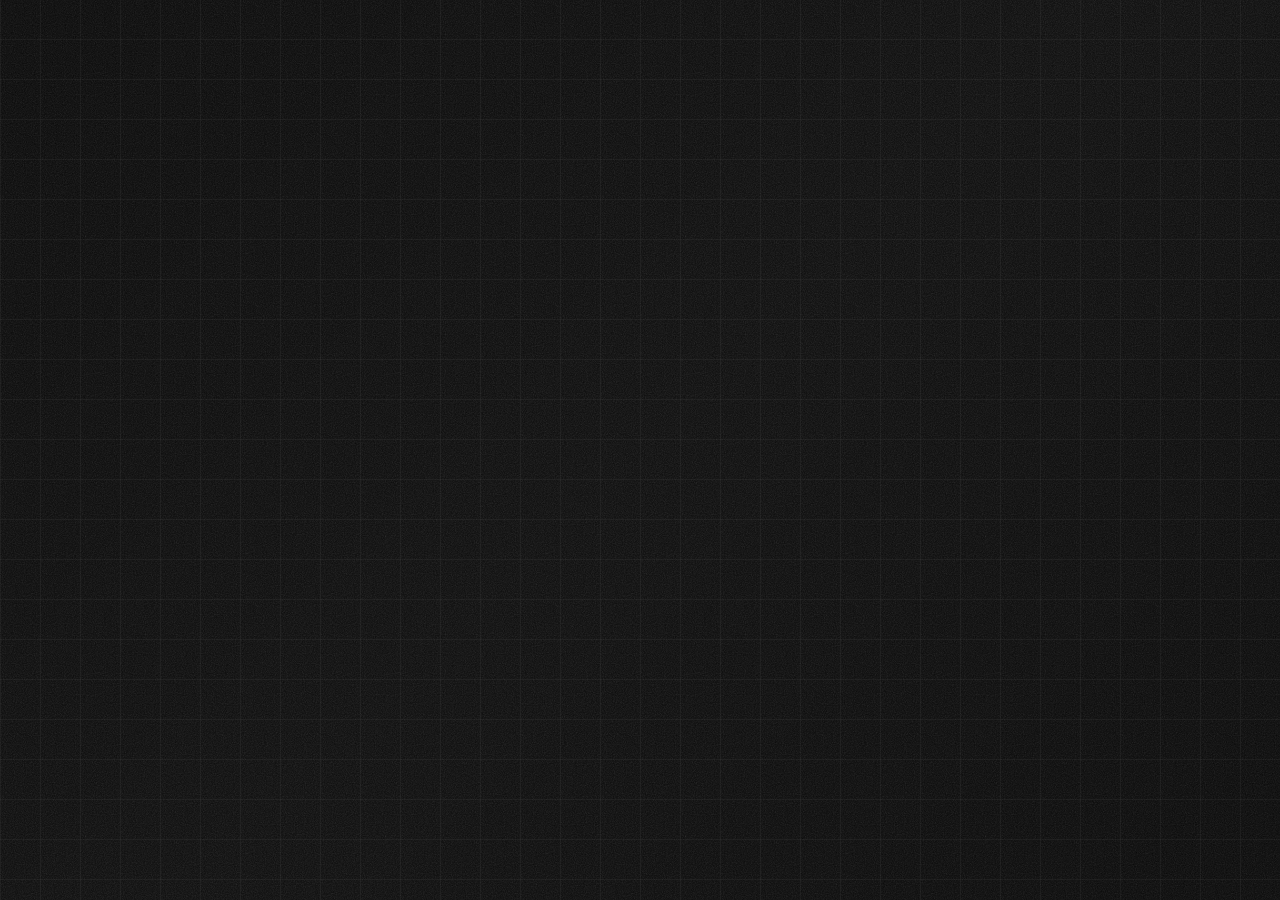
<file: index.html>
<!DOCTYPE html>
<html lang="en">
<head>
    <meta charset="UTF-8">
    <meta name="viewport" content="width=device-width, initial-scale=1.0">
    <title>Saturday Systems | Work Less, Live More</title>
    <meta name="description" content="Helping high-achievers reclaim their time through automation and smart systems">

    <!-- Open Graph / Social Media -->
    <meta property="og:site_name" content="Saturday Systems | Work Less, Live More">
    <meta property="og:title" content="Saturday Systems | Work Less, Live More">
    <meta property="og:type" content="website">
    <meta property="og:description" content="Helping high-achievers reclaim their time">
    <meta property="og:url" content="https://buildsaturday.com">
    <meta property="twitter:card" content="summary_large_image">

    <!-- Fonts -->
    <link rel="preconnect" href="https://fonts.googleapis.com">
    <link rel="preconnect" href="https://fonts.gstatic.com" crossorigin>
    <link href="https://fonts.googleapis.com/css2?family=Source+Code+Pro:wght@400;700&display=swap" rel="stylesheet">

    <!-- Styles -->
    <link rel="stylesheet" href="styles.css">
</head>
<body>
    <div class="background"></div>

    <main class="container">
        <!-- Home Section -->
        <section id="home" class="section active">
            <div class="content">
                <p class="brand">Saturday Systems</p>
                <h1 class="headline">Work less, live more.</h1>
                <p class="subheadline">We help you reclaim your time without slowing you down.</p>

                <nav class="nav-buttons">
                    <a href="#work" class="button">What We Do</a>
                    <a href="#team" class="button">The Team</a>
                    <a href="#contact" class="button">Contact Us</a>
                </nav>
            </div>
        </section>

        <!-- What We Do Section -->
        <section id="work" class="section">
            <div class="content">
                <a href="#home" class="back-link">← Back</a>

                <h2>What We Do</h2>
                <p class="description">
                    <strong>We design automations that cut out busywork.</strong> No more pulling numbers,
                    no more repetitive reports. Just seamless systems that streamline your output so you
                    can focus on what matters.
                </p>
            </div>
        </section>

        <!-- Team Section -->
        <section id="team" class="section">
            <div class="content">
                <a href="#home" class="back-link">← Back</a>

                <h2>The Team</h2>

                <div class="team-grid">
                    <div class="team-member">
                        <div class="team-photo">
                            <div class="placeholder">Jamal</div>
                        </div>
                    </div>
                    <div class="team-member">
                        <div class="team-photo">
                            <div class="placeholder">Zach</div>
                        </div>
                    </div>
                    <div class="team-member">
                        <div class="team-photo">
                            <div class="placeholder">Dayne</div>
                        </div>
                    </div>
                    <div class="team-member">
                        <div class="team-photo">
                            <div class="placeholder">Jon</div>
                        </div>
                    </div>
                </div>

                <p class="description">
                    <strong>You know where you're going. We make sure nothing slows you down.</strong>
                    Our mission is to help you work smarter, so you can think bigger, move faster,
                    and still have time to enjoy the ride.
                </p>
            </div>
        </section>

        <!-- Contact Section -->
        <section id="contact" class="section">
            <div class="content">
                <a href="#home" class="back-link">← Back</a>

                <h2>Contact Us</h2>
                <p class="description">Ready to reclaim your time? Drop us a note below.</p>

                <a href="mailto:hi@buildsaturday.com" class="email-link">hi@buildsaturday.com</a>
            </div>
        </section>
    </main>

    <script src="script.js"></script>
</body>
</html>
</file>
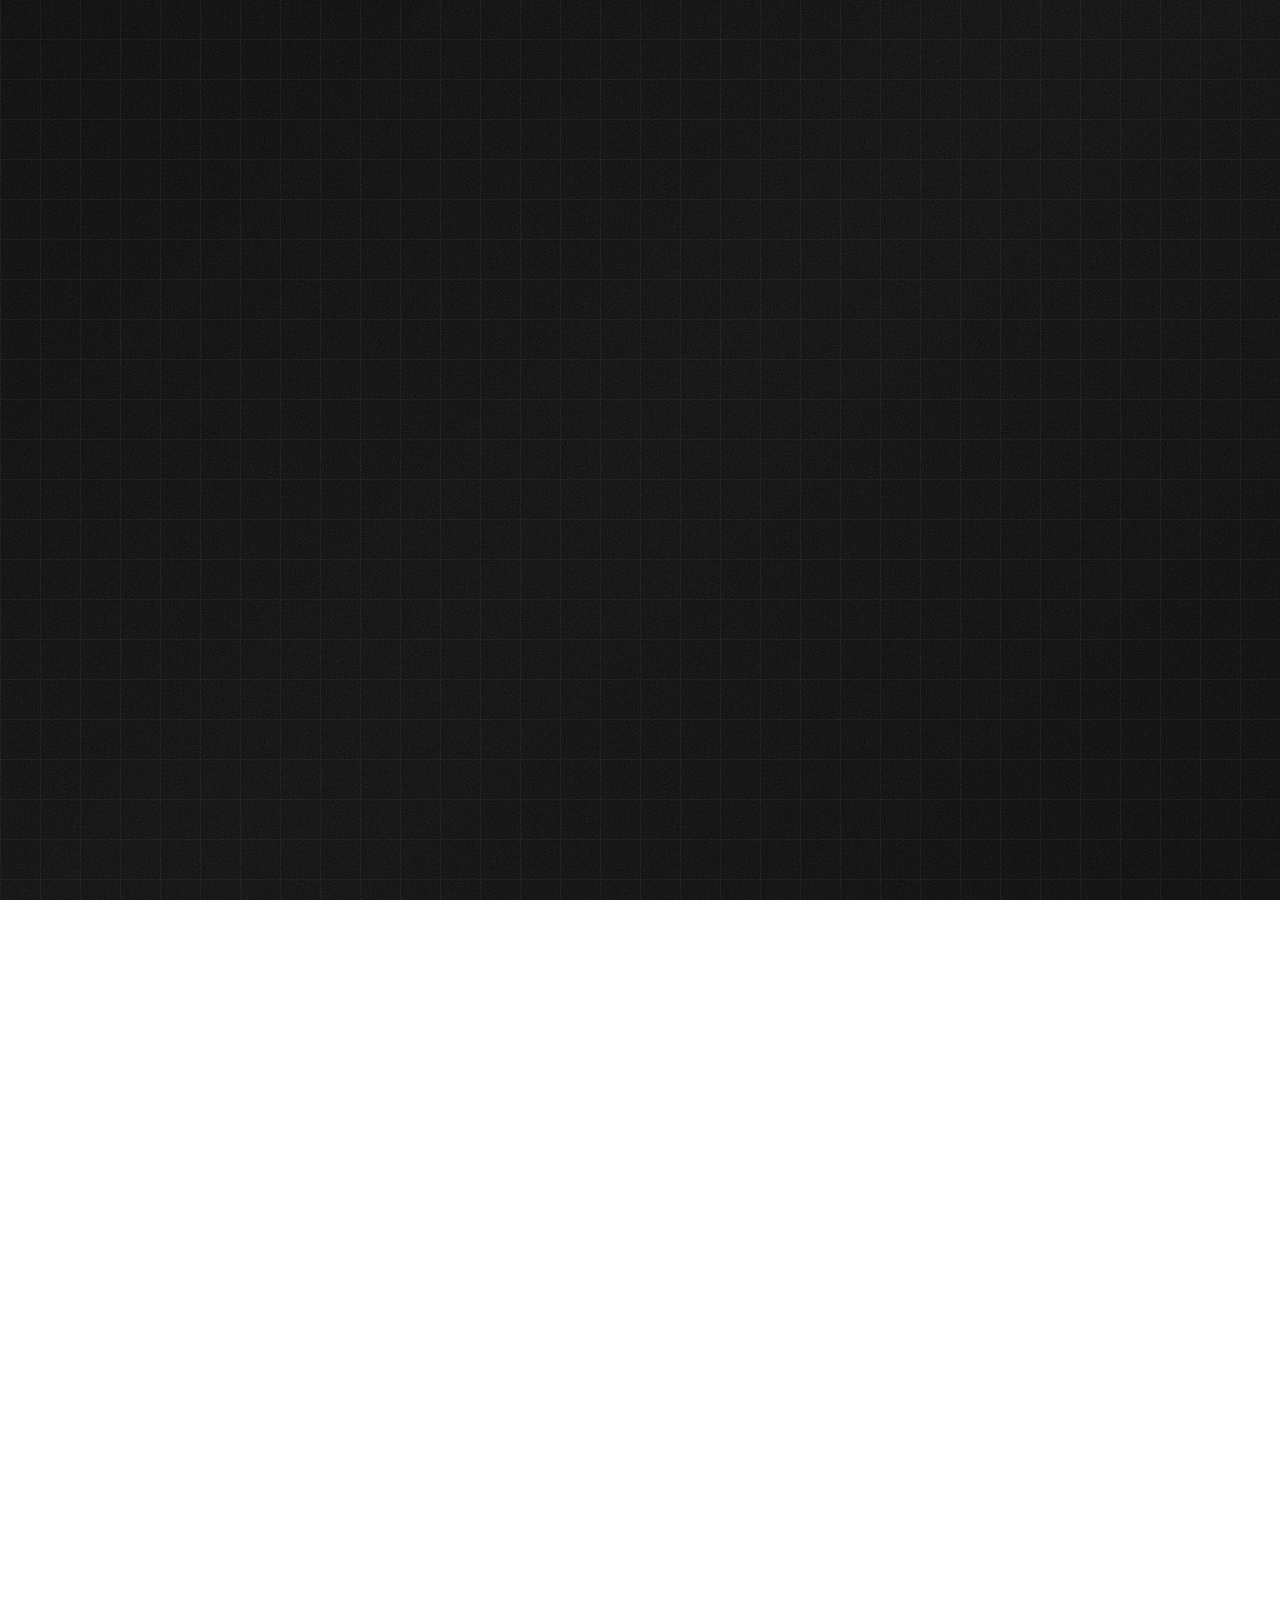
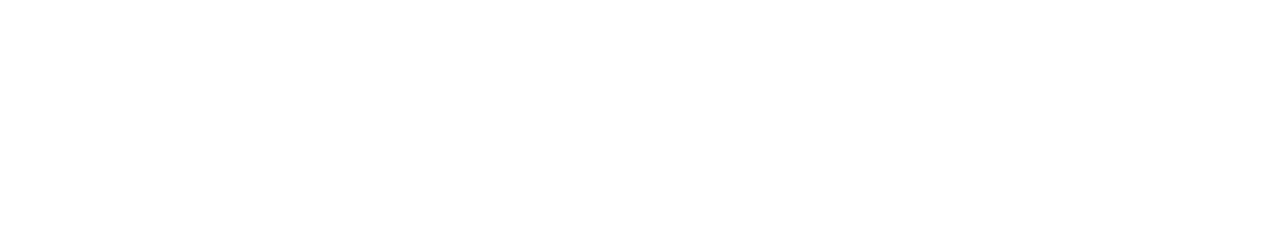
<file: about/index.html>
<!DOCTYPE html>
<html lang="en">
<head>
    <meta charset="UTF-8">
    <meta name="viewport" content="width=device-width, initial-scale=1.0">
    <title>About | Saturday Systems</title>
    <meta name="description" content="Learn about Saturday Systems - our mission to help high-achievers reclaim their time through automation and smart systems">

    <!-- Open Graph / Social Media -->
    <meta property="og:site_name" content="Saturday Systems">
    <meta property="og:title" content="About | Saturday Systems">
    <meta property="og:type" content="website">
    <meta property="og:description" content="Learn about Saturday Systems and our mission">
    <meta property="og:url" content="https://buildsaturday.com/about/">

    <!-- Fonts -->
    <link rel="preconnect" href="https://fonts.googleapis.com">
    <link rel="preconnect" href="https://fonts.gstatic.com" crossorigin>
    <link href="https://fonts.googleapis.com/css2?family=Source+Code+Pro:wght@400;700&display=swap" rel="stylesheet">

    <!-- Styles -->
    <link rel="stylesheet" href="../styles.css">
</head>
<body>
    <div class="background"></div>

    <main class="container">
        <section class="section article active">
            <div class="content">
                <a href="/" class="back-link">← Back to Home</a>

                <article>
                    <h1 class="article-title">About Saturday Systems</h1>

                    <div class="article-content">
                        <p>
                            <strong>Saturday Systems was built on a simple belief:</strong> your time is too valuable
                            to waste on repetitive tasks. We help high-achievers reclaim their weekends by building
                            smart systems that work around the clock—so you don't have to.
                        </p>

                        <h3>Our Mission</h3>
                        <p>
                            We design automations that cut out busywork. No more pulling numbers, no more repetitive
                            reports, no more manual processes that eat up your week. Just seamless systems that
                            streamline your output so you can focus on what actually matters.
                        </p>

                        <h3>What We Do</h3>
                        <p>
                            We specialize in Go-to-Market (GTM) automation and operations engineering. Whether you're
                            scaling a sales team, optimizing marketing operations, or connecting disparate tools, we
                            build the infrastructure that keeps your revenue teams running smoothly.
                        </p>
                        <ul>
                            <li>Sales automation and CRM optimization</li>
                            <li>Marketing operations and campaign automation</li>
                            <li>Data integration across your tech stack</li>
                            <li>Custom workflow automation with n8n, Zapier, and Make</li>
                            <li>RevOps infrastructure and reporting</li>
                        </ul>

                        <h3>Why Saturday?</h3>
                        <p>
                            Because Saturday should be yours. Not spent catching up on work. Not buried in spreadsheets.
                            Not manually doing what a system could do better. We believe in working smarter, not longer—and
                            our systems are built to prove it.
                        </p>

                        <h3>Our Approach</h3>
                        <p>
                            We don't just implement tools—we understand your workflows, identify bottlenecks, and design
                            end-to-end solutions that actually work. Every automation is built to be reliable, scalable,
                            and maintainable. Because a system that breaks is worse than no system at all.
                        </p>

                        <p class="article-footer">
                            <strong>Ready to reclaim your time?</strong><br>
                            <a href="/#contact">Let's talk</a> about how we can help you work less and live more.
                        </p>
                    </div>
                </article>
            </div>
        </section>
    </main>
</body>
</html>
</file>
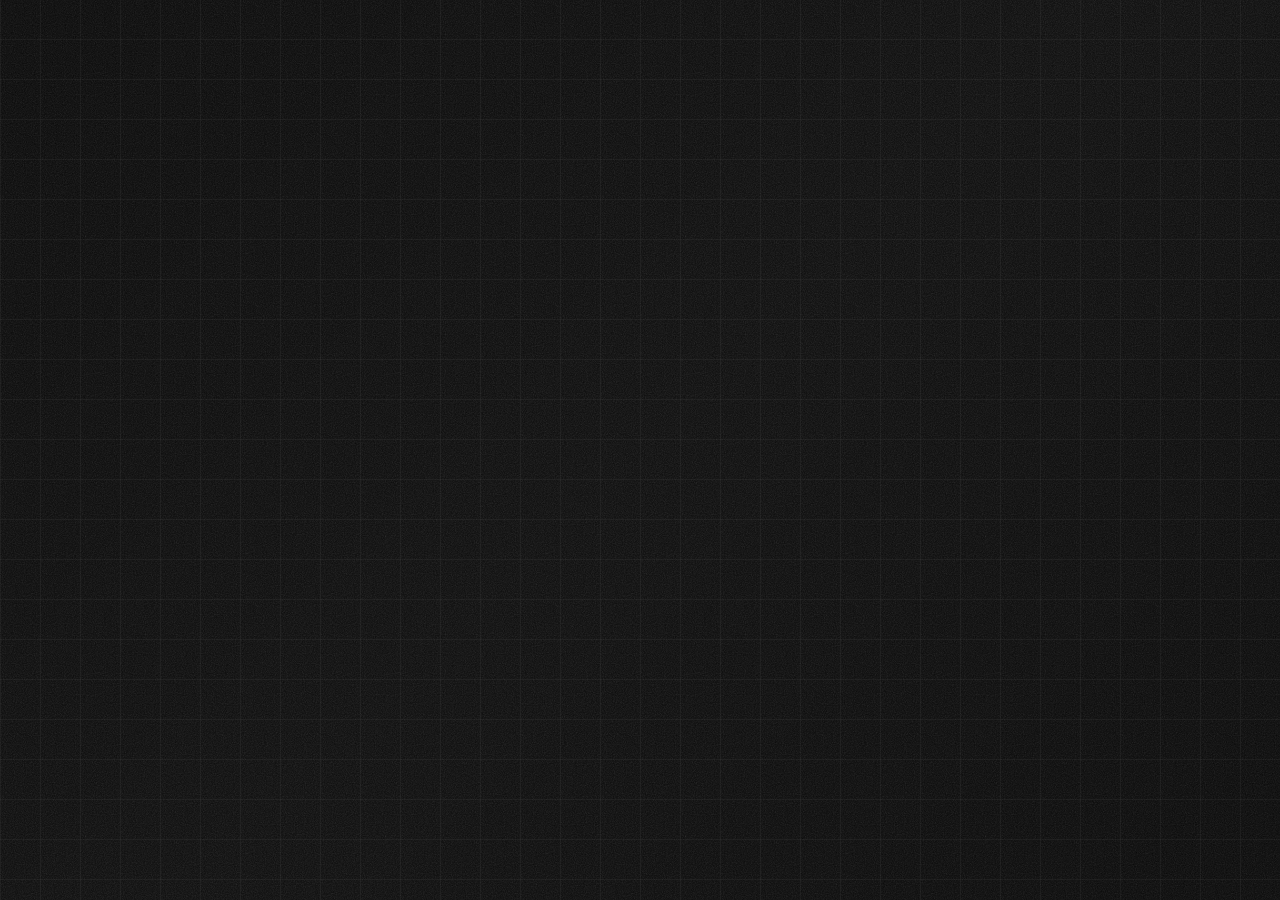
<file: gtm/index.html>
<!DOCTYPE html>
<html lang="en">
<head>
    <meta charset="UTF-8">
    <meta name="viewport" content="width=device-width, initial-scale=1.0">
    <title>GTM Resources | Saturday Systems</title>
    <meta name="description" content="Insights and resources on Go-to-Market automation, engineering, and best practices">

    <!-- Open Graph / Social Media -->
    <meta property="og:site_name" content="Saturday Systems">
    <meta property="og:title" content="GTM Resources | Saturday Systems">
    <meta property="og:type" content="website">
    <meta property="og:description" content="Insights and resources on Go-to-Market automation, engineering, and best practices">
    <meta property="og:url" content="https://buildsaturday.com/gtm/">

    <!-- Fonts -->
    <link rel="preconnect" href="https://fonts.googleapis.com">
    <link rel="preconnect" href="https://fonts.gstatic.com" crossorigin>
    <link href="https://fonts.googleapis.com/css2?family=Source+Code+Pro:wght@400;700&display=swap" rel="stylesheet">

    <!-- Styles -->
    <link rel="stylesheet" href="../styles.css">
</head>
<body>
    <div class="background"></div>

    <main class="container">
        <section class="section active">
            <div class="content">
                <a href="/" class="back-link">← Back to Home</a>

                <h2>GTM Resources</h2>
                <p class="description">
                    Insights and resources on Go-to-Market automation, engineering, and best practices.
                </p>

                <div class="resource-list">
                    <a href="/gtm/what-is-gtm-engineer/" class="resource-item">
                        <h3>What is a GTM Engineer?</h3>
                        <p>Understanding the role and impact of GTM engineering in modern business.</p>
                    </a>
                </div>
            </div>
        </section>
    </main>
</body>
</html>
</file>
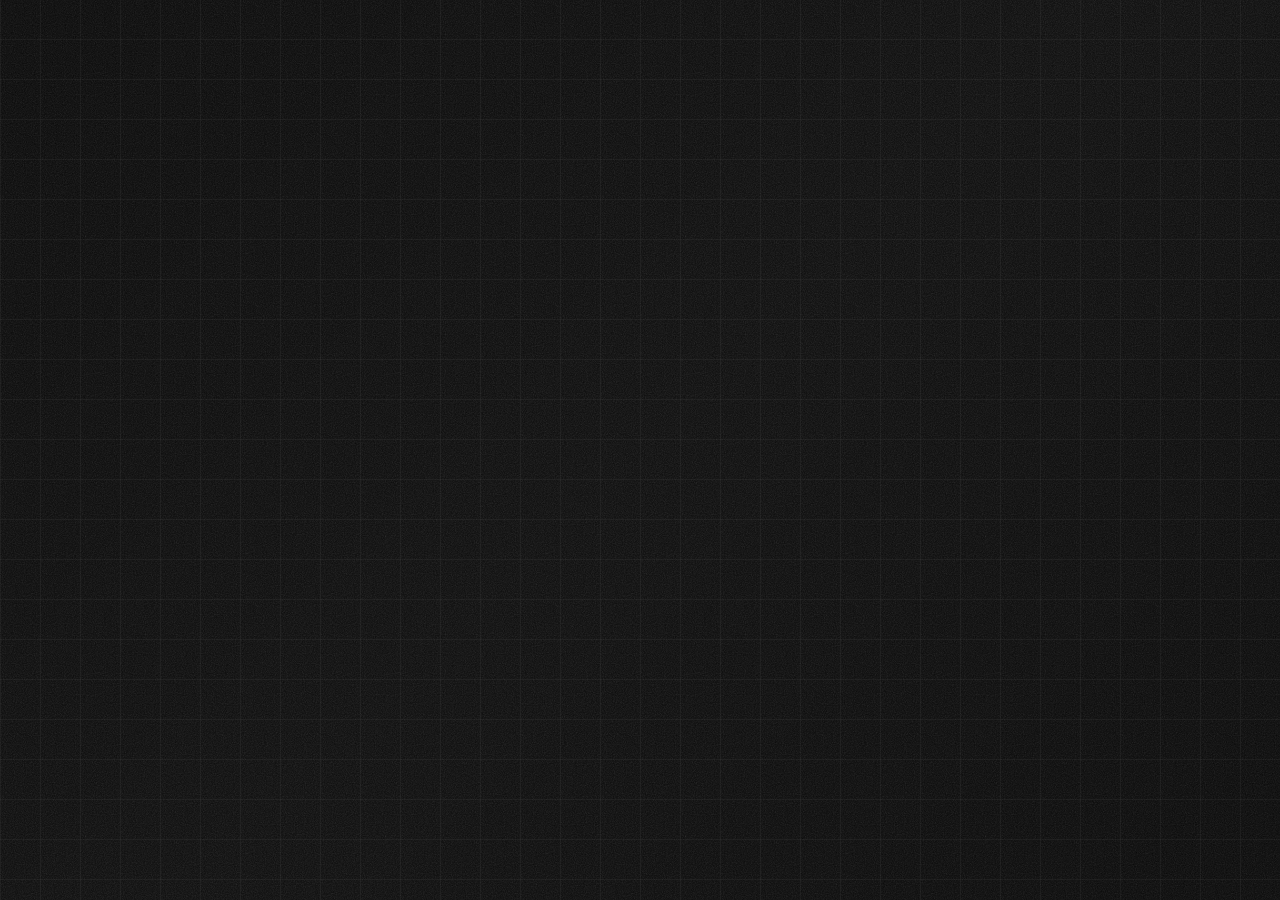
<file: gtm/jobs/index.html>
<!DOCTYPE html>
<html lang="en">
<head>
    <meta charset="UTF-8">
    <meta name="viewport" content="width=device-width, initial-scale=1.0">
    <title>GTM Jobs | Saturday Systems</title>
    <meta name="description" content="Current GTM Engineer job opportunities and openings">

    <!-- Open Graph / Social Media -->
    <meta property="og:site_name" content="Saturday Systems">
    <meta property="og:title" content="GTM Jobs | Saturday Systems">
    <meta property="og:type" content="website">
    <meta property="og:description" content="Current GTM Engineer job opportunities and openings">
    <meta property="og:url" content="https://buildsaturday.com/gtm/jobs/">

    <!-- Fonts -->
    <link rel="preconnect" href="https://fonts.googleapis.com">
    <link rel="preconnect" href="https://fonts.gstatic.com" crossorigin>
    <link href="https://fonts.googleapis.com/css2?family=Source+Code+Pro:wght@400;700&display=swap" rel="stylesheet">

    <!-- Styles -->
    <link rel="stylesheet" href="../../styles.css">
</head>
<body>
    <div class="background"></div>

    <main class="container">
        <section class="section active">
            <div class="content">
                <a href="/gtm/" class="back-link">← Back to GTM Resources</a>

                <h2>GTM Jobs</h2>
                <p class="description">
                    Current opportunities for GTM Engineers, RevOps specialists, and automation professionals.
                </p>

                <div class="jobs-list">
                    <!-- Job listings will go here -->
                    <!-- Example job card structure:

                    <div class="job-card">
                        <div class="job-header">
                            <h3 class="job-title">GTM Engineer</h3>
                            <span class="job-company">Company Name</span>
                        </div>
                        <div class="job-details">
                            <span class="job-location">📍 Location</span>
                            <span class="job-type">💼 Full-time</span>
                            <span class="job-salary">💰 $120k-$180k</span>
                        </div>
                        <p class="job-description">
                            Brief description of the role...
                        </p>
                        <a href="https://example.com/apply" class="job-link" target="_blank" rel="noopener">View Job →</a>
                    </div>

                    -->

                    <!-- Add your scraped jobs below this line -->

                    <div class="empty-state">
                        <p>🔍 Job listings coming soon!</p>
                        <p class="empty-subtitle">Check back for the latest GTM opportunities.</p>
                    </div>

                </div>
            </div>
        </section>
    </main>
</body>
</html>
</file>
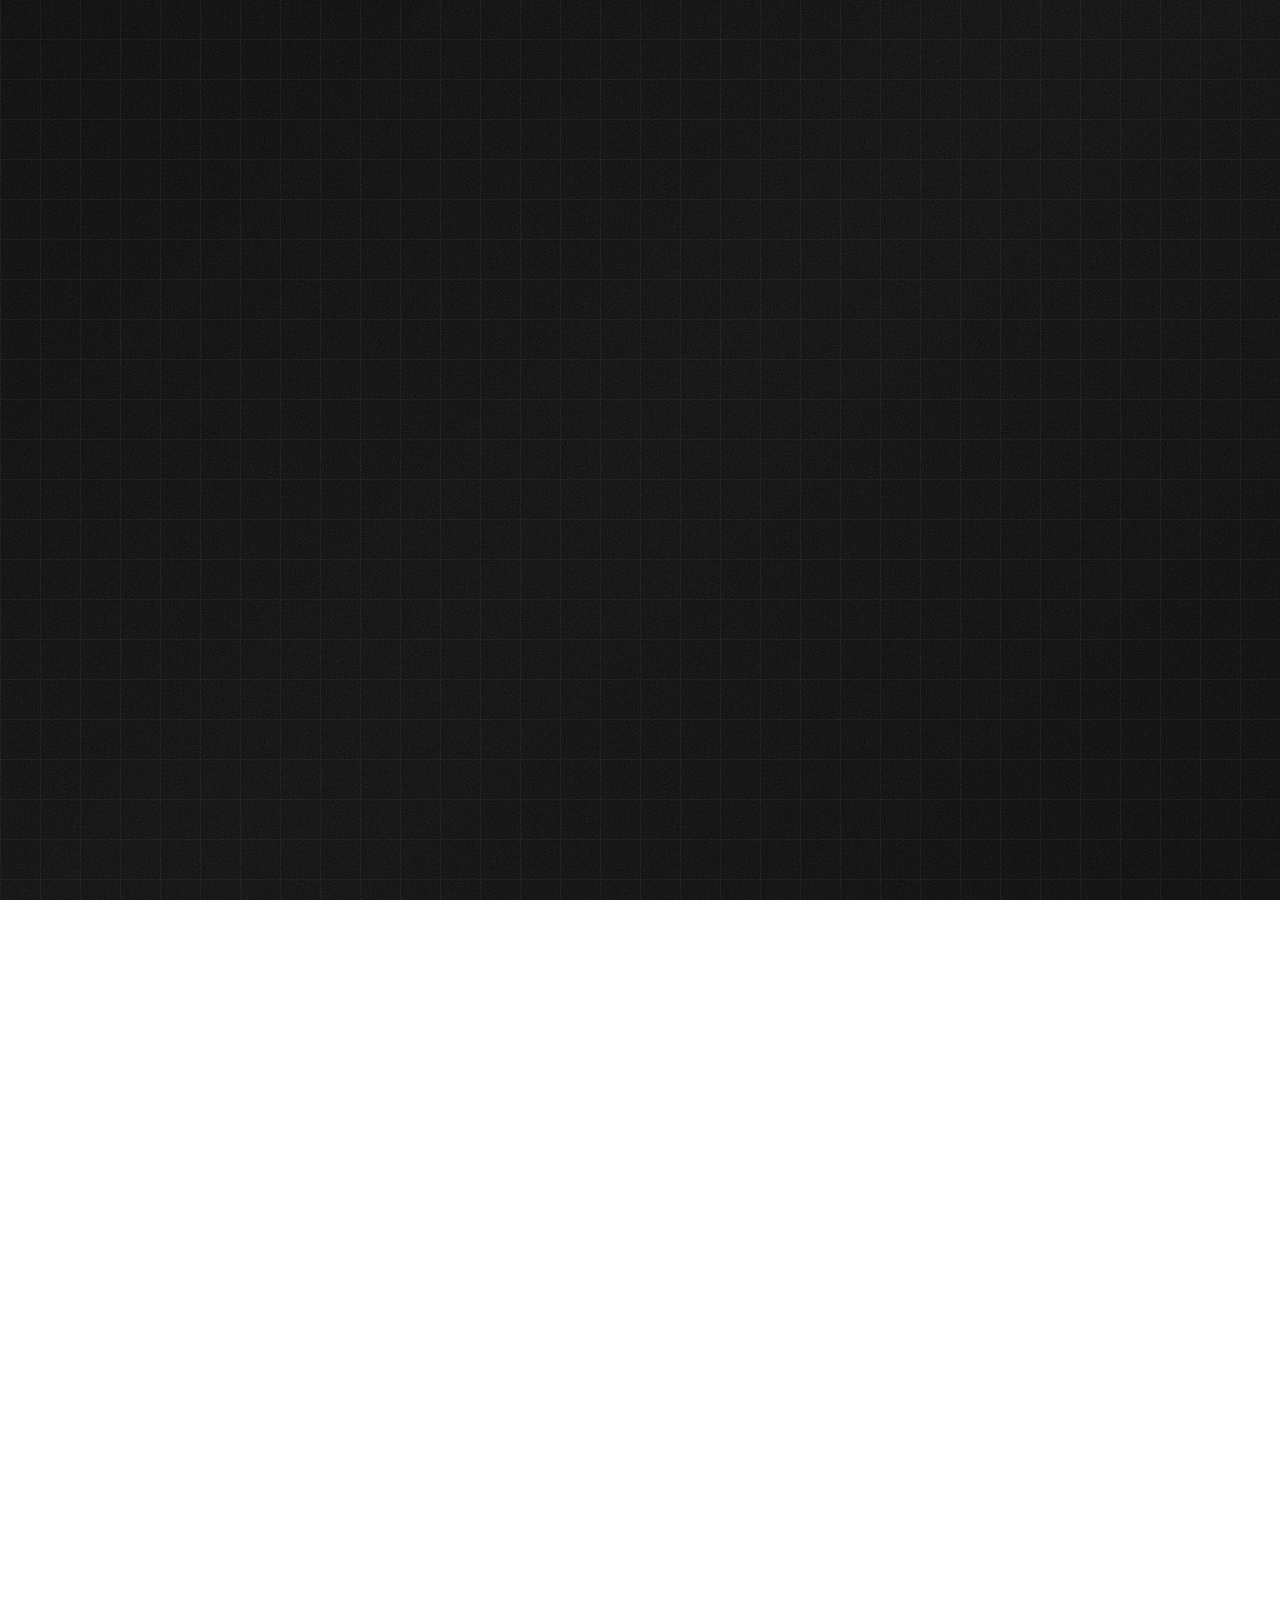
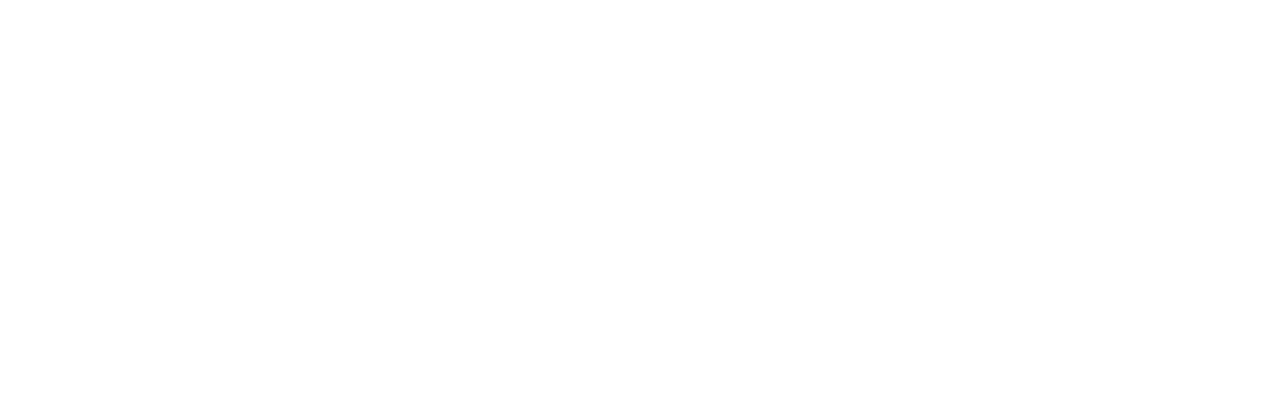
<file: gtm/what-is-gtm-engineer/index.html>
<!DOCTYPE html>
<html lang="en">
<head>
    <meta charset="UTF-8">
    <meta name="viewport" content="width=device-width, initial-scale=1.0">
    <title>What is a GTM Engineer? | Saturday Systems</title>
    <meta name="description" content="Understanding the role and impact of GTM engineering in modern business - from automation to scaling revenue teams.">

    <!-- Open Graph / Social Media -->
    <meta property="og:site_name" content="Saturday Systems">
    <meta property="og:title" content="What is a GTM Engineer?">
    <meta property="og:type" content="article">
    <meta property="og:description" content="Understanding the role and impact of GTM engineering in modern business">
    <meta property="og:url" content="https://buildsaturday.com/gtm/what-is-gtm-engineer/">

    <!-- Fonts -->
    <link rel="preconnect" href="https://fonts.googleapis.com">
    <link rel="preconnect" href="https://fonts.gstatic.com" crossorigin>
    <link href="https://fonts.googleapis.com/css2?family=Source+Code+Pro:wght@400;700&display=swap" rel="stylesheet">

    <!-- Styles -->
    <link rel="stylesheet" href="../../styles.css">
</head>
<body>
    <div class="background"></div>

    <main class="container">
        <section class="section article active">
            <div class="content">
                <a href="/gtm/" class="back-link">← Back to GTM Resources</a>

                <article>
                    <h1 class="article-title">What is a GTM Engineer?</h1>

                    <div class="article-content">
                        <p>
                            A <strong>Go-to-Market (GTM) Engineer</strong> is a specialized role that sits at the
                            intersection of sales, marketing, and engineering. Unlike traditional software engineers
                            who build products, GTM Engineers build the systems and automations that help companies
                            sell and scale more efficiently.
                        </p>

                        <h3>What GTM Engineers Do</h3>
                        <p>
                            GTM Engineers design and implement automation workflows that eliminate manual busywork
                            across sales, marketing, and customer success teams. This includes:
                        </p>
                        <ul>
                            <li><strong>Sales automation:</strong> Lead routing, data enrichment, CRM workflows</li>
                            <li><strong>Marketing operations:</strong> Campaign automation, attribution tracking, reporting</li>
                            <li><strong>Data integration:</strong> Connecting tools like Salesforce, HubSpot, and analytics platforms</li>
                            <li><strong>Custom tooling:</strong> Building internal tools for GTM teams</li>
                        </ul>

                        <h3>Why GTM Engineering Matters</h3>
                        <p>
                            As companies grow, manual processes that worked at 10 customers break at 100 or 1,000.
                            GTM Engineers ensure that revenue teams can scale without adding headcount proportionally.
                            They free up time for high-value activities by automating repetitive tasks.
                        </p>

                        <h3>Skills Required</h3>
                        <p>A successful GTM Engineer typically has:</p>
                        <ul>
                            <li>Technical skills: APIs, no-code tools (Zapier, n8n), scripting</li>
                            <li>Business acumen: Understanding of sales and marketing processes</li>
                            <li>System thinking: Ability to design end-to-end workflows</li>
                            <li>Communication: Bridge between technical and business teams</li>
                        </ul>

                        <h3>The Future of GTM Engineering</h3>
                        <p>
                            As AI and automation tools become more powerful, the GTM Engineer role is becoming
                            increasingly critical. Companies that invest in GTM engineering move faster, operate
                            more efficiently, and scale more predictably than their competitors.
                        </p>

                        <p class="article-footer">
                            <strong>Ready to level up your GTM operations?</strong><br>
                            <a href="/#contact">Get in touch</a> to see how we can help.
                        </p>
                    </div>
                </article>
            </div>
        </section>
    </main>
</body>
</html>
</file>
<file: styles.css>
/* ===== CSS Reset ===== */
* {
    margin: 0;
    padding: 0;
    box-sizing: border-box;
}

/* ===== CSS Variables ===== */
:root {
    --white: #FFFFFF;
    --black: #000000;
    --dark-overlay: rgba(0, 0, 0, 0.75);
    --accent: #FF828A;
    --font-main: 'Source Code Pro', monospace;
    --transition-speed: 0.3s;
}

/* ===== Base Styles ===== */
html {
    font-size: 18px;
    scroll-behavior: smooth;
}

body {
    font-family: var(--font-main);
    color: var(--white);
    line-height: 1.75;
    min-height: 100vh;
    overflow-x: hidden;
    position: relative;
}

/* ===== Background ===== */
.background {
    position: fixed;
    top: 0;
    left: 0;
    width: 100vw;
    height: 100vh;
    background:
        /* Noise texture overlay */
        url('data:image/svg+xml;utf8,<svg xmlns="http://www.w3.org/2000/svg" width="300" height="300"><filter id="noise"><feTurbulence type="fractalNoise" baseFrequency="0.9" numOctaves="4" stitchTiles="stitch"/><feColorMatrix type="saturate" values="0"/></filter><rect width="300" height="300" filter="url(%23noise)" opacity="0.15"/></svg>'),
        /* Subtle grid pattern */
        repeating-linear-gradient(
            0deg,
            rgba(255, 255, 255, 0.08) 0px,
            transparent 1px,
            transparent 40px,
            rgba(255, 255, 255, 0.08) 41px
        ),
        repeating-linear-gradient(
            90deg,
            rgba(255, 255, 255, 0.08) 0px,
            transparent 1px,
            transparent 40px,
            rgba(255, 255, 255, 0.08) 41px
        ),
        /* Dark overlay */
        linear-gradient(to top, var(--dark-overlay), var(--dark-overlay)),
        /* Base gradient */
        linear-gradient(135deg, #1a1a1a 0%, #2d2d2d 50%, #1a1a1a 100%);
    background-size: 300px 300px, 40px 40px, 40px 40px, 100% 100%, 100% 100%;
    z-index: -1;
}

/* ===== Container ===== */
.container {
    max-width: 48rem;
    margin: 0 auto;
    padding: 5rem 4rem;
    min-height: 100vh;
    display: flex;
    align-items: center;
    justify-content: center;
}

/* ===== Sections ===== */
.section {
    display: none;
    opacity: 0;
    animation: fadeIn 0.5s ease-in-out forwards;
}

.section.active {
    display: block;
}

@keyframes fadeIn {
    from {
        opacity: 0;
        transform: translateY(20px);
    }
    to {
        opacity: 1;
        transform: translateY(0);
    }
}

.content {
    width: 100%;
}

/* ===== Typography ===== */
.brand {
    font-size: 1em;
    margin-bottom: 2rem;
    opacity: 0.9;
}

.headline {
    font-size: 2.75em;
    line-height: 1.25;
    margin-bottom: 1.5rem;
    font-weight: 400;
}

.subheadline {
    font-size: 1em;
    line-height: 1.75;
    margin-bottom: 2.5rem;
}

h2 {
    font-size: 1.5em;
    line-height: 1.375;
    margin-bottom: 1.5rem;
    font-weight: 400;
}

.description {
    font-size: 1em;
    line-height: 1.75;
    margin-top: 2rem;
}

/* ===== Links ===== */
a {
    color: var(--white);
    text-decoration: underline;
    transition: color var(--transition-speed) ease;
}

a:hover {
    color: var(--accent);
}

.back-link {
    display: inline-block;
    font-size: 0.875em;
    margin-bottom: 2rem;
    text-decoration: none;
    padding: 0.5rem 0;
}

.back-link:hover {
    text-decoration: underline;
}

/* ===== Buttons ===== */
.nav-buttons {
    display: flex;
    flex-wrap: wrap;
    gap: 1.5rem;
    margin-top: 2.5rem;
}

.button {
    display: inline-block;
    padding: 0.875rem 1.5rem;
    border: 1px solid var(--white);
    text-decoration: none;
    transition: all var(--transition-speed) ease;
    font-size: 1em;
    text-align: center;
}

.button:hover {
    border-color: var(--accent);
    color: var(--accent);
}

/* ===== Team Section ===== */
.team-grid {
    display: grid;
    grid-template-columns: repeat(auto-fit, minmax(100px, 1fr));
    gap: 1.5rem;
    margin: 2rem 0;
}

.team-member {
    text-align: center;
}

.team-photo {
    width: 100%;
    aspect-ratio: 1;
    border: 1px solid rgba(255, 255, 255, 0.2);
    overflow: hidden;
    margin-bottom: 0.5rem;
}

.team-photo img {
    width: 100%;
    height: 100%;
    object-fit: cover;
    display: block;
    filter: grayscale(100%);
    transition: filter var(--transition-speed) ease;
}

.team-photo:hover img {
    filter: grayscale(0%);
}

/* ===== Contact Section ===== */
.email-link {
    display: inline-block;
    font-size: 1em;
    margin-top: 2rem;
    padding: 1rem 0;
}

/* ===== GTM Resources Section ===== */
.resource-list {
    margin-top: 2rem;
    display: flex;
    flex-direction: column;
    gap: 1.5rem;
}

.resource-item {
    display: block;
    padding: 1.5rem;
    border: 1px solid rgba(255, 255, 255, 0.2);
    text-decoration: none;
    transition: all var(--transition-speed) ease;
}

.resource-item:hover {
    border-color: var(--accent);
    background: rgba(255, 255, 255, 0.02);
}

.resource-item h3 {
    font-size: 1.25em;
    margin-bottom: 0.5rem;
    color: var(--white);
    font-weight: 400;
}

.resource-item p {
    font-size: 0.9em;
    opacity: 0.8;
    margin: 0;
    line-height: 1.5;
}

/* ===== Jobs Section ===== */
.jobs-list {
    margin-top: 2rem;
    display: flex;
    flex-direction: column;
    gap: 2rem;
}

.job-card {
    padding: 2rem;
    border: 1px solid rgba(255, 255, 255, 0.2);
    transition: all var(--transition-speed) ease;
}

.job-card:hover {
    border-color: var(--accent);
    background: rgba(255, 255, 255, 0.02);
}

.job-header {
    margin-bottom: 1rem;
}

.job-title {
    font-size: 1.5em;
    margin-bottom: 0.5rem;
    font-weight: 400;
}

.job-company {
    font-size: 1em;
    opacity: 0.8;
}

.job-details {
    display: flex;
    flex-wrap: wrap;
    gap: 1.5rem;
    margin-bottom: 1rem;
    font-size: 0.9em;
    opacity: 0.7;
}

.job-description {
    margin: 1.5rem 0;
    line-height: 1.75;
}

.job-link {
    display: inline-block;
    margin-top: 1rem;
    color: var(--accent);
    text-decoration: none;
    font-weight: 700;
    transition: opacity var(--transition-speed) ease;
}

.job-link:hover {
    opacity: 0.8;
}

.empty-state {
    text-align: center;
    padding: 4rem 2rem;
    opacity: 0.6;
}

.empty-state p:first-child {
    font-size: 2em;
    margin-bottom: 1rem;
}

.empty-subtitle {
    font-size: 0.9em;
}

/* ===== Article Section ===== */
.article-title {
    font-size: 2em;
    line-height: 1.3;
    margin-bottom: 2rem;
    font-weight: 400;
}

.article-content {
    max-width: 100%;
}

.article-content p {
    margin-bottom: 1.5rem;
    line-height: 1.75;
}

.article-content h3 {
    font-size: 1.25em;
    margin-top: 2.5rem;
    margin-bottom: 1rem;
    font-weight: 700;
}

.article-content ul {
    margin: 1.5rem 0;
    padding-left: 1.5rem;
    list-style: none;
}

.article-content ul li {
    position: relative;
    margin-bottom: 0.75rem;
    padding-left: 1rem;
    line-height: 1.75;
}

.article-content ul li::before {
    content: "→";
    position: absolute;
    left: -0.5rem;
    color: var(--accent);
}

.article-footer {
    margin-top: 3rem;
    padding-top: 2rem;
    border-top: 1px solid rgba(255, 255, 255, 0.1);
}

.article-footer a {
    color: var(--accent);
}

/* ===== Responsive Design ===== */
@media (max-width: 768px) {
    html {
        font-size: 16px;
    }

    .container {
        padding: 3.5rem 2rem;
    }

    .headline {
        font-size: 2em;
    }

    .nav-buttons {
        flex-direction: column;
    }

    .button {
        width: 100%;
    }

    .team-grid {
        grid-template-columns: repeat(2, 1fr);
    }
}

@media (max-width: 480px) {
    html {
        font-size: 14px;
    }

    .container {
        padding: 2.5rem 1.5rem;
    }

    .headline {
        font-size: 1.75em;
    }
}

/* ===== Smooth Transitions ===== */
.section > .content > * {
    animation: slideIn 0.5s ease-out forwards;
    animation-delay: calc(var(--item-index, 0) * 0.1s);
}

@keyframes slideIn {
    from {
        opacity: 0;
        transform: translateX(-20px);
    }
    to {
        opacity: 1;
        transform: translateX(0);
    }
}
</file>
